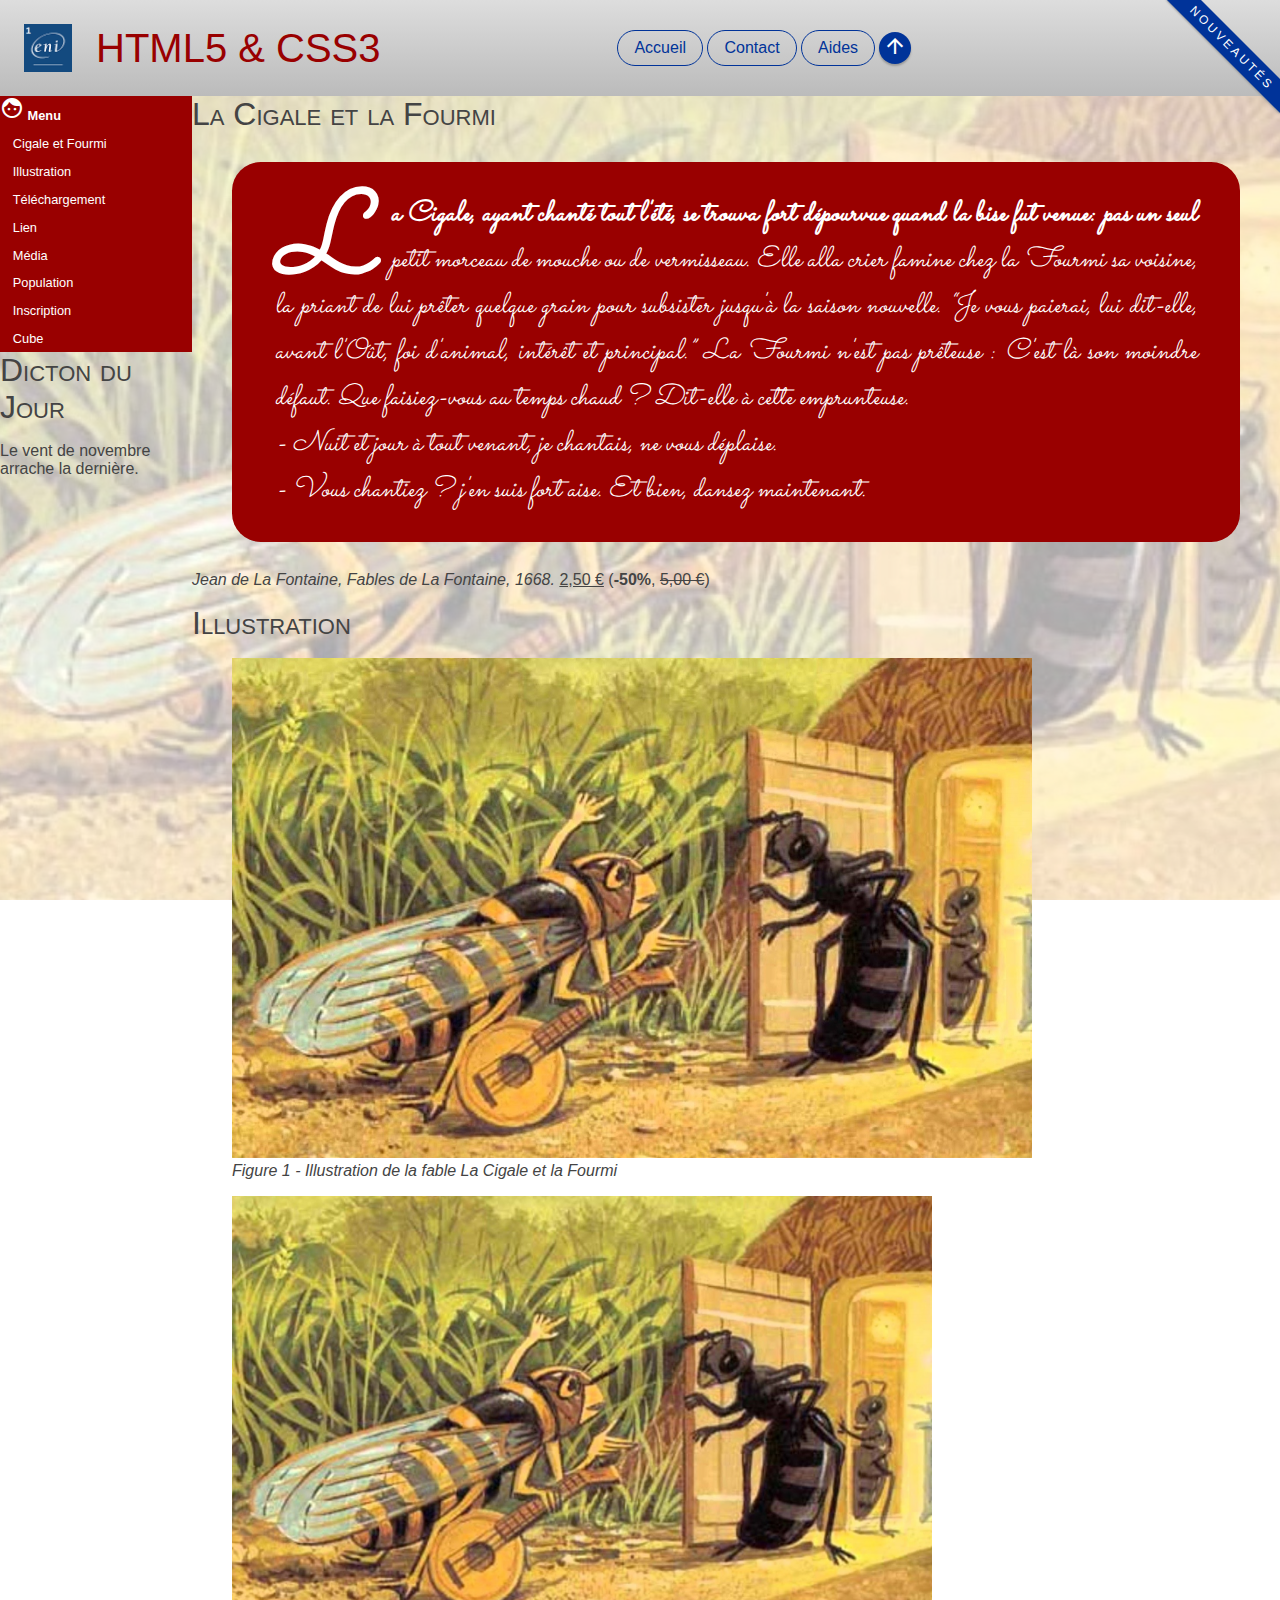
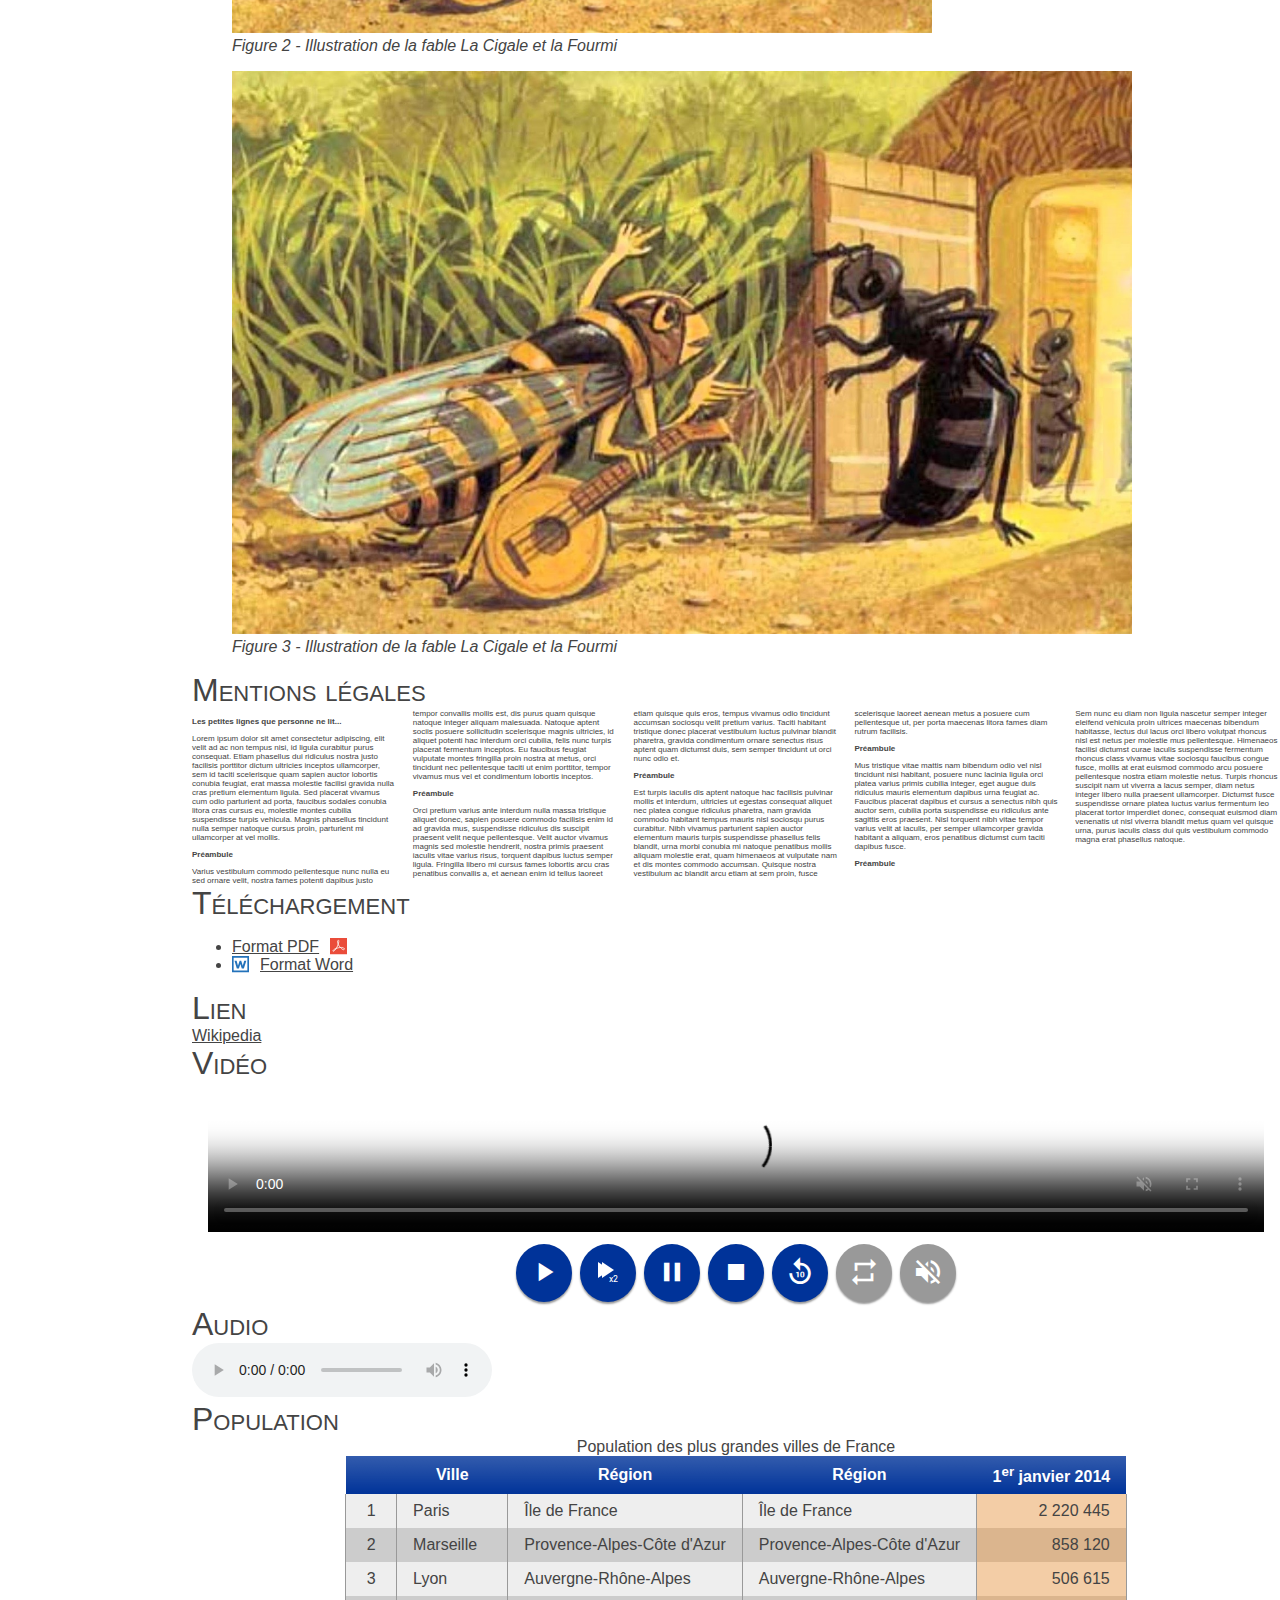
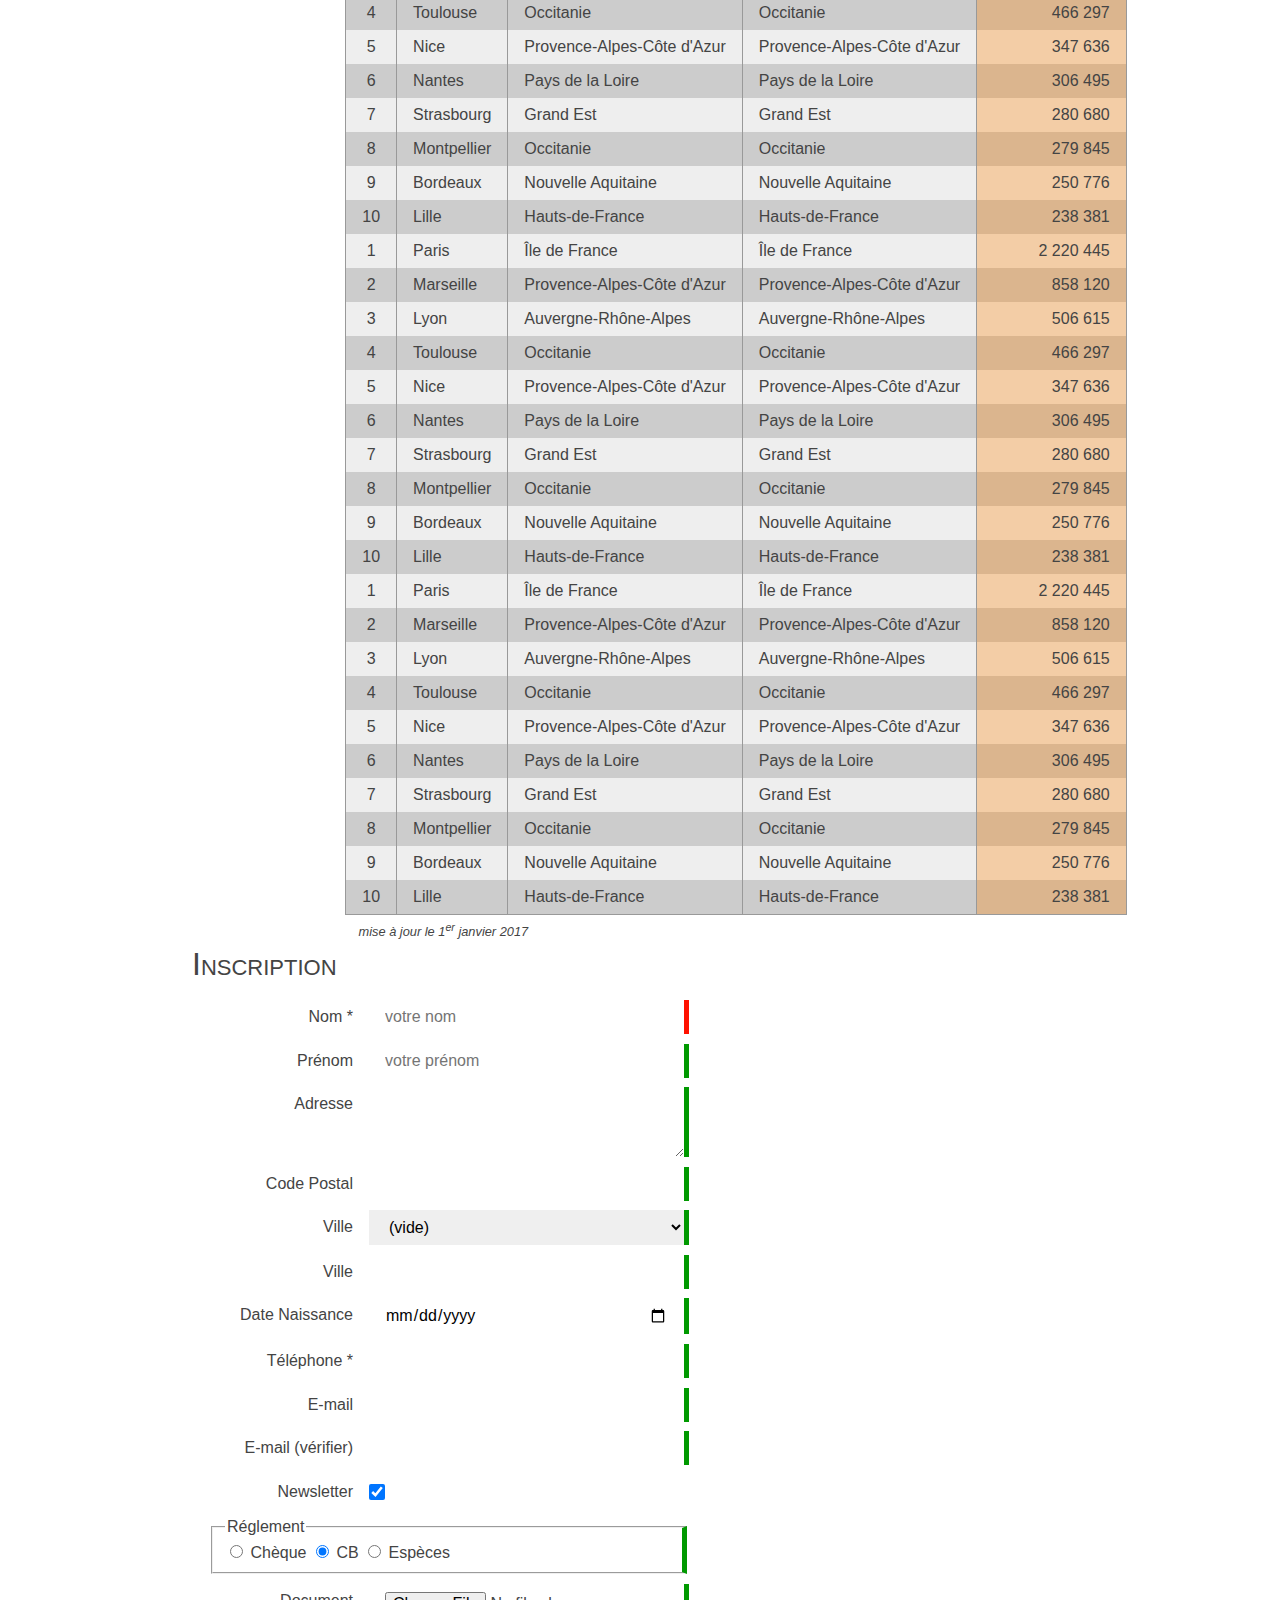
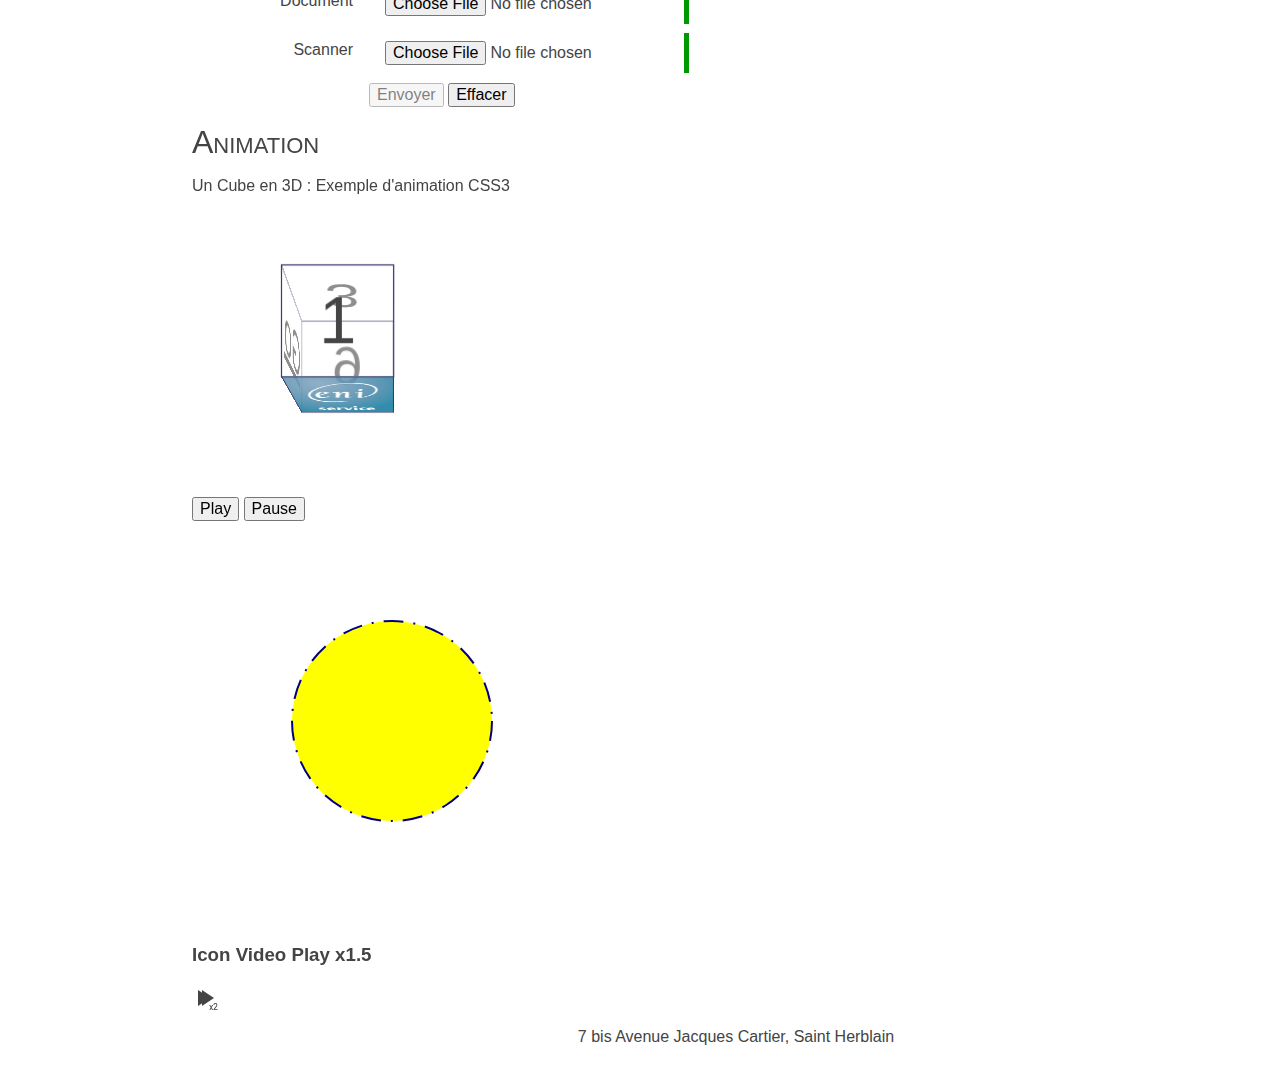
<file: index.html>
<!DOCTYPE html>
<html>
<head>
	<meta charset="UTF-8">
	<meta name="viewport" content="width=device-width, initial-scale=1.0">
	<title>Formation HTML5 &amp; CSS3</title>
	<link href="https://fonts.googleapis.com/icon?family=Material+Icons" rel="stylesheet" media="screen">
	<link href="https://fonts.googleapis.com/css?family=Roboto+Condensed&display=swap" rel="stylesheet">
	<link href="https://fonts.googleapis.com/css?family=Sacramento&display=swap" rel="stylesheet"> 
	<link rel="stylesheet" href="css/style.css" media="screen" />
	<link rel="stylesheet" href="css/print.css" media="print" />
	<script src="js/script.js" defer></script>
	<!-- <base href="https://eni.fr/formation" /> -->
</head>
<body>
<header id="entete" class="bandeau2">
	<img src="img/eni-1x.png" alt="Logo ENI"
		srcset="img/eni-1x.png 1x, img/eni-1.5x.png 1.5x, img/eni-2x.png 2x, img/eni-1.5x.png 1.5x" />
	<h1>HTML5 &amp; CSS3</h1>
	<h2>Nouveautés</h2>
	<nav>
		<a href="#">Accueil</a>
		<a href="#">Contact</a>
		<a href="#">Aides</a>
	</nav>
	<button><i class="material-icons">arrow_upward</i></button>
</header>
<!-- <div id="colGauche"> -->
	<nav class="menu">
		<h3><i class="material-icons">face</i> Menu</h3>
		<a href="#fable">Cigale et Fourmi</a>
		<a href="#illustration">Illustration</a>
		<a href="#telechargement">Téléchargement</a>
		<a href="#lien">Lien</a>
		<a href="#media">Média</a>
		<a href="#population">Population</a>		
		<a href="#inscription">Inscription</a>		
		<a href="#aAnimation">Cube</a>		
	</nav>
	<aside>
		<h2>Dicton du Jour</h2>
		<p>Le vent de novembre arrache la dernière.</p>
	</aside>
<!-- </div> -->

<main>
	<article id="fable">
		<h2>La Cigale et la Fourmi</h2>
		<blockquote class="fable -nimation">
			La Cigale, ayant chanté tout l'été, se trouva fort dépourvue quand la bise fut venue: pas un seul petit morceau
			de mouche ou de vermisseau. Elle alla crier famine chez la Fourmi sa voisine, la priant de lui prêter quelque grain pour subsister
			jusqu'à la saison nouvelle. <q>Je vous paierai, lui dit-elle, avant l'Oût, foi d'animal, intérêt et principal.</q>
			La Fourmi n'est pas prêteuse&nbsp;: C'est là son moindre défaut. Que faisiez-vous au temps chaud&nbsp;? Dit-elle à cette emprunteuse.
			<br/>-&nbsp;Nuit et jour à tout venant, je chantais, ne vous déplaise.
			<br/>-&nbsp;Vous chantiez&nbsp;? j'en suis fort aise. Et bien, dansez maintenant.
		</blockquote>
		<p>
			<cite>Jean de La Fontaine, Fables de La Fontaine, 1668.</cite> <ins>2,50 &euro;</ins> (<strong>-50%</strong>, <del>5,00 €</del>)
		</p>
	</article>
	<article id="illustration">
		<h2>Illustration</h2>
		<figure>
			<img src="img/cigale-fourmi.jpg" width="800" alt="Illustration de la fable La Cigale et la Fourmi" />
			<figcaption>Illustration de la fable La Cigale et la Fourmi</figcaption>
		</figure>
		<figure>
			<img src="img/cigale-fourmi.jpg" width="700" alt="Illustration de la fable La Cigale et la Fourmi" />
			<figcaption>Illustration de la fable La Cigale et la Fourmi</figcaption>
		</figure>
		<figure>
			<img src="img/cigale-fourmi.jpg" width="900" alt="Illustration de la fable La Cigale et la Fourmi" />
			<figcaption>Illustration de la fable La Cigale et la Fourmi</figcaption>
		</figure>
	</article>
	<article id="mentions">
		<h2>Mentions légales</h2>
		<h3>Les petites lignes que personne ne lit...</h3>
		<p>Lorem ipsum dolor sit amet consectetur adipiscing, elit velit ad ac non tempus nisi, id ligula curabitur purus consequat. Etiam phasellus dui ridiculus nostra justo facilisis porttitor dictum ultricies inceptos ullamcorper, sem id taciti scelerisque quam sapien auctor lobortis conubia feugiat, erat massa molestie facilisi gravida nulla cras pretium elementum ligula. Sed placerat vivamus cum odio parturient ad porta, faucibus sodales conubia litora cras cursus eu, molestie montes cubilia suspendisse turpis vehicula. Magnis phasellus tincidunt nulla semper natoque cursus proin, parturient mi ullamcorper at vel mollis.</p>
		<h3>Préambule</h3>
		<p>Varius vestibulum commodo pellentesque nunc nulla eu sed ornare velit, nostra fames potenti dapibus justo tempor convallis mollis est, dis purus quam quisque natoque integer aliquam malesuada. Natoque aptent sociis posuere sollicitudin scelerisque magnis ultricies, id aliquet potenti hac interdum orci cubilia, felis nunc turpis placerat fermentum inceptos. Eu faucibus feugiat vulputate montes fringilla proin nostra at metus, orci tincidunt nec pellentesque taciti ut enim porttitor, tempor vivamus mus vel et condimentum lobortis inceptos.</p>
		<h3>Préambule</h3>
		<p>Orci pretium varius ante interdum nulla massa tristique aliquet donec, sapien posuere commodo facilisis enim id ad gravida mus, suspendisse ridiculus dis suscipit praesent velit neque pellentesque. Velit auctor vivamus magnis sed molestie hendrerit, nostra primis praesent iaculis vitae varius risus, torquent dapibus luctus semper ligula. Fringilla libero mi cursus fames lobortis arcu cras penatibus convallis a, et aenean enim id tellus laoreet etiam quisque quis eros, tempus vivamus odio tincidunt accumsan sociosqu velit pretium varius. Taciti habitant tristique donec placerat vestibulum luctus pulvinar blandit pharetra, gravida condimentum ornare senectus risus aptent quam dictumst duis, sem semper tincidunt ut orci nunc odio et.</p>
		<h3>Préambule</h3>
		<p>Est turpis iaculis dis aptent natoque hac facilisis pulvinar mollis et interdum, ultricies ut egestas consequat aliquet nec platea congue ridiculus pharetra, nam gravida commodo habitant tempus mauris nisl sociosqu purus curabitur. Nibh vivamus parturient sapien auctor elementum mauris turpis suspendisse phasellus felis blandit, urna morbi conubia mi natoque penatibus mollis aliquam molestie erat, quam himenaeos at vulputate nam et dis montes commodo accumsan. Quisque nostra vestibulum ac blandit arcu etiam at sem proin, fusce scelerisque laoreet aenean metus a posuere cum pellentesque ut, per porta maecenas litora fames diam rutrum facilisis.</p>
		<h3>Préambule</h3>
		<p>Mus tristique vitae mattis nam bibendum odio vel nisl tincidunt nisi habitant, posuere nunc lacinia ligula orci platea varius primis cubilia integer, eget augue duis ridiculus mauris elementum dapibus urna feugiat ac. Faucibus placerat dapibus et cursus a senectus nibh quis auctor sem, cubilia porta suspendisse eu ridiculus ante sagittis eros praesent. Nisl torquent nibh vitae tempor varius velit at iaculis, per semper ullamcorper gravida habitant a aliquam, eros penatibus dictumst cum taciti dapibus fusce.</p>
		<h3>Préambule</h3>
		<p>Sem nunc eu diam non ligula nascetur semper integer eleifend vehicula proin ultrices maecenas bibendum habitasse, lectus dui lacus orci libero volutpat rhoncus nisl est netus per molestie mus pellentesque. Himenaeos facilisi dictumst curae iaculis suspendisse fermentum rhoncus class vivamus vitae sociosqu faucibus congue fusce, mollis at erat euismod commodo arcu posuere pellentesque nostra etiam molestie netus. Turpis rhoncus suscipit nam ut viverra a lacus semper, diam netus integer libero nulla praesent ullamcorper. Dictumst fusce suspendisse ornare platea luctus varius fermentum leo placerat tortor imperdiet donec, consequat euismod diam venenatis ut nisl viverra blandit metus quam vel quisque urna, purus iaculis class dui quis vestibulum commodo magna erat phasellus natoque.</p>
	</article>
	<article id="telechargement">
		<h2>Téléchargement</h2>
		<ul>
			<li><a href="doc/fable.pdf" download>Format PDF</a></li>
			<li><a href="doc/fable.docx" download>Format Word</a></li>
		</ul>
	</article>
	<article id="lien">
		<h2>Lien</h2>
		<a href="http://fr.wikipedia.org/wiki/La_Cigale_et_la_Fourmi" target="_blank" >Wikipedia</a>
	</article>
	<article id="media">
		<h2>Vidéo</h2>
		<div class="video-player">
			<video src="https://eniapps.blob.core.windows.net/media/golf.mp4"
				poster="https://eniapps.blob.core.windows.net/media/golf.png" 
				width="720" controls >
				<track  
				src="https://eniapps.blob.core.windows.net/media/golf.vtt" 
				label="Français"
				lang="fr"
				srclang="fr"/>
				<track 
				src="https://eniapps.blob.core.windows.net/media/golf.vtt" 
				label="English"
				lang="en"
				srclang="en"/>
			</video>
			<button id="btn-play"><i class="material-icons">play_arrow</i></button>
			<button id="btn-play-speed">
				<i class="svg-icons">
					<svg width="32" height="32" viewbox="0 0 320 320" fill="currentColor" xmlns="http://www.w3.org/2000/svg">
						<g transform="translate(60,60),scale(0.8)">
							<polygon points="0 0 150 100 0 200" /> 
							<polygon points="0 0 150 100 0 200" transform="translate(50,0)"/>
						</g>
						<text x="260" y="260" font-size="100" text-anchor="end">x2</text>
					</svg>
				</i>
			</button>
			<button id="btn-pause"><i class="material-icons">pause</i></button>
			<button id="btn-stop"><i class="material-icons">stop</i></button>
			<button id="btn-replay"><i class="material-icons">replay_10</i></button>
			<button id="btn-repeat"><i class="material-icons">repeat</i></button>
			<button id="btn-mute"><i class="material-icons">volume_off</i></button><!-- volume_up -->
		</div>
		


		<h2>Audio</h2>
		<audio controls loop src="https://eniapps.blob.core.windows.net/media/tricky.mp3" >
		</audio>
	</article>
	<article id="population">
		<h2>Population</h2>

		<table hidden class="mon-tableau">
			<thead>
				<tr><th>Col 1</th><th>Col 2</th><th>Col 3</th><th>Col 4</th></tr>
			</thead>		
			<tr><td >A</td><td>BB</td><td>CCC</td><td >DDDD</td></tr>
			<tr><td >DDDD</td><td>EEEEE</td><td>FFFFFF</td><td>GGGGGGG</td></tr>		
			<tr><td>GGGGGGG</td><td>HHHHHHHHH</td><td>IIIIIIIII</td><td>JJJJJJJJJJ</td></tr>		
		</table>
		
		<div class="scroll-hor">
			<table id="table-population" class="mon-tableau">
				<caption>Population des plus grandes villes de France</caption>
				<thead>
					<tr>
						<th></th>
						<th>Ville</th>
						<th>Région</th>
						<th>Région</th>
						<th>1<sup>er</sup> janvier 2014</th>
					</tr>
				</thead>
				<tbody>
					<tr>
						<td>1</td>
						<td>Paris</td>
						<td>&Icirc;le de France</td>
						<td>&Icirc;le de France</td>
						<td>2&nbsp;220&nbsp;445</td>
					</tr>
					<tr><td>2</td><td>Marseille</td><td>Provence-Alpes-Côte d'Azur</td><td>Provence-Alpes-Côte d'Azur</td><td>858&nbsp;120</td></tr>
					<tr><td>3</td><td>Lyon</td><td>Auvergne-Rhône-Alpes</td><td>Auvergne-Rhône-Alpes</td><td>506&nbsp;615</td></tr>
					<tr><td>4</td><td>Toulouse</td><td>Occitanie</td><td>Occitanie</td><td>466&nbsp;297</td></tr>
					<tr><td>5</td><td>Nice</td><td>Provence-Alpes-Côte d'Azur</td><td>Provence-Alpes-Côte d'Azur</td><td>347&nbsp;636</td></tr>
					<tr><td>6</td><td>Nantes</td><td>Pays de la Loire</td><td>Pays de la Loire</td><td>306&nbsp;495</td></tr>
					<tr><td>7</td><td>Strasbourg</td><td>Grand Est</td><td>Grand Est</td><td>280&nbsp;680</td></tr>
					<tr><td>8</td><td>Montpellier</td><td>Occitanie</td><td>Occitanie</td><td>279&nbsp;845</td></tr>
					<tr><td>9</td><td>Bordeaux</td><td>Nouvelle Aquitaine</td><td>Nouvelle Aquitaine</td><td>250&nbsp;776</td></tr>
					<tr><td>10</td><td>Lille</td><td>Hauts-de-France</td><td>Hauts-de-France</td><td>238&nbsp;381</td></tr>
					<tr><td>1</td><td>Paris</td><td>&Icirc;le de France</td><td>&Icirc;le de France</td><td>2&nbsp;220&nbsp;445</td></tr>
					<tr><td>2</td><td>Marseille</td><td>Provence-Alpes-Côte d'Azur</td><td>Provence-Alpes-Côte d'Azur</td><td>858&nbsp;120</td></tr>
					<tr><td>3</td><td>Lyon</td><td>Auvergne-Rhône-Alpes</td><td>Auvergne-Rhône-Alpes</td><td>506&nbsp;615</td></tr>
					<tr><td>4</td><td>Toulouse</td><td>Occitanie</td><td>Occitanie</td><td>466&nbsp;297</td></tr>
					<tr><td>5</td><td>Nice</td><td>Provence-Alpes-Côte d'Azur</td><td>Provence-Alpes-Côte d'Azur</td><td>347&nbsp;636</td></tr>
					<tr><td>6</td><td>Nantes</td><td>Pays de la Loire</td><td>Pays de la Loire</td><td>306&nbsp;495</td></tr>
					<tr><td>7</td><td>Strasbourg</td><td>Grand Est</td><td>Grand Est</td><td>280&nbsp;680</td></tr>
					<tr><td>8</td><td>Montpellier</td><td>Occitanie</td><td>Occitanie</td><td>279&nbsp;845</td></tr>
					<tr><td>9</td><td>Bordeaux</td><td>Nouvelle Aquitaine</td><td>Nouvelle Aquitaine</td><td>250&nbsp;776</td></tr>
					<tr><td>10</td><td>Lille</td><td>Hauts-de-France</td><td>Hauts-de-France</td><td>238&nbsp;381</td></tr>
					<tr><td>1</td><td>Paris</td><td>&Icirc;le de France</td><td>&Icirc;le de France</td><td>2&nbsp;220&nbsp;445</td></tr>
					<tr><td>2</td><td>Marseille</td><td>Provence-Alpes-Côte d'Azur</td><td>Provence-Alpes-Côte d'Azur</td><td>858&nbsp;120</td></tr>
					<tr><td>3</td><td>Lyon</td><td>Auvergne-Rhône-Alpes</td><td>Auvergne-Rhône-Alpes</td><td>506&nbsp;615</td></tr>
					<tr><td>4</td><td>Toulouse</td><td>Occitanie</td><td>Occitanie</td><td>466&nbsp;297</td></tr>
					<tr><td>5</td><td>Nice</td><td>Provence-Alpes-Côte d'Azur</td><td>Provence-Alpes-Côte d'Azur</td><td>347&nbsp;636</td></tr>
					<tr><td>6</td><td>Nantes</td><td>Pays de la Loire</td><td>Pays de la Loire</td><td>306&nbsp;495</td></tr>
					<tr><td>7</td><td>Strasbourg</td><td>Grand Est</td><td>Grand Est</td><td>280&nbsp;680</td></tr>
					<tr><td>8</td><td>Montpellier</td><td>Occitanie</td><td>Occitanie</td><td>279&nbsp;845</td></tr>
					<tr><td>9</td><td>Bordeaux</td><td>Nouvelle Aquitaine</td><td>Nouvelle Aquitaine</td><td>250&nbsp;776</td></tr>
					<tr><td>10</td><td>Lille</td><td>Hauts-de-France</td><td>Hauts-de-France</td><td>238&nbsp;381</td></tr>
				</tbody>
				<tfoot>
					<tr><td colspan="4">mise à jour le 1<sup>er</sup> janvier 2017</td></tr>
				</tfoot>
			</table>
		</div>
	</article>
	<article id="inscription">
		<h2>Inscription</h2>

		<div class="scroll-hor">
			<form method="post" action="inscription.php"
				id="form-inscription" 
				class="mon-formulaire grid animation" enctype="multipart/form-data"
				>
			
				<label for="nom">Nom * <span id="err-nom" hidden>min. 3 car.</span> </label>
				<input type="text" id="nom" name="nom" 
					placeholder="votre nom" required
					/>
				<label for="prenom">Prénom</label>
				<input type="text" id="prenom" name="prenom" placeholder="votre prénom" />

				<label for="adresse">Adresse</label>
				<textarea id="adresse" name="adresse" rows="3"></textarea>

				<label for="cp">Code Postal</label>
				<input type="number" id="cp" name="cp" min="1000" max="99999" step="100" />
				<label for="ville-select">Ville</label>
				<select id="ville-select" name="ville-select">
					<option value="">(vide)</option>
					<option value="nan">Nantes</option>
					<option value="ren">Rennes</option>
					<option value="nio">Niort</option>
					<option value="nic">Nice</option>
					<option value="par">Paris</option>
				</select>
				<label for="ville">Ville</label>
				<input type="text" id="ville" name="ville" list="listeVilles" />
				<datalist id="listeVilles">
					<option value="Nantes"></option>
					<option value="Rennes"></option>
					<option value="Niort"></option>
					<option value="Nice"></option>
					<option value="Paris"></option>
				</datalist>
				<label for="naiss">Date Naissance</label>
				<input type="date" id="naiss" name="naiss" />
				<label for="tel">Téléphone *</label>
				<input type="tel" id="tel" name="tel" 
					pattern="(\+33|0)[1-9](\.[0-9][0-9]){4}"
					title="0000000000 ( 10 chiffres )" />
				<label for="email">E-mail</label>
				<input type="email" id="email" name="email" />
				<label for="verifEmail">E-mail (vérifier)</label>
				<input type="email" id="verifEmail" />
				<label for="news">Newsletter</label>
				<input type="checkbox" id="news" name="news" value="news" checked />
				<fieldset>
					<legend>Réglement</legend>
					<input type="radio" id="regl-cheque" name="regl" value="cheque" />
					<label for="regl-cheque">Chèque</label>
					<input type="radio" id="regl-cb" name="regl" value="cb" checked />
					<label for="regl-cb">CB</label>
					<input type="radio" id="regl-especes" name="regl" value="especes" />
					<label for="regl-especes">Espèces</label>
				</fieldset>
				<label for="docs">Document</label>
				<input type="file" id="docs" name="docs" />
				<label for="scan">Scanner</label>
				<input type="file" id="scan" name="scan" accept="image/*" capture="" />
				<footer>
					<button type="submit" >Envoyer</button>
					<button type="reset" >Effacer</button>
				</footer>
			</form>
		</div>
	</article>
	<article id="aAnimation">
		<h2>Animation</h2>
		<p>Un Cube en 3D : Exemple d'animation CSS3</p>

		<div id="cube3D">
			<div id="face1">1</div>
			<div id="face2"><a href="http://www.google.fr" target="_blank">Go</a></div>
			<div id="face3">3</div>
			<div id="face4"><img src="img/eni-bv-128.png" /></div>
			<div id="face5">5</div>
			<div id="face6">6</div>
		</div>

		<button id="animPlay">Play</button>
		<button id="animPause">Pause</button>

		<svg viewBox="0 0 200 200" xmlns="http://www.w3.org/2000/svg">
			<circle cx="100" cy="100" r="50" onclick="console.dir(this)" />
		</svg>
		<h3>Icon Video Play x1.5</h3>
		<i class="svg-icons">
			<svg width="32" height="32" viewbox="0 0 320 320" fill="currentColor" xmlns="http://www.w3.org/2000/svg">
				<g transform="translate(60,60),scale(0.8)">
					<polygon points="0 0 150 100 0 200" /> 
					<polygon points="0 0 150 100 0 200" transform="translate(50,0)"/>
				</g>
				<text x="260" y="260" font-size="100" text-anchor="end">x2</text>
			</svg>
		</i>

		<!-- <img src="img/ic_play_arrow_x1.5.svg" />
		<object data="img/ic_play_arrow_x1.5.svg" type="image/svg+xml"></object> -->
	</article>
</main>
<footer id="pied">
	<address>7 bis Avenue Jacques Cartier, Saint Herblain</address>
</footer>
	
</body>
</html>
</file>
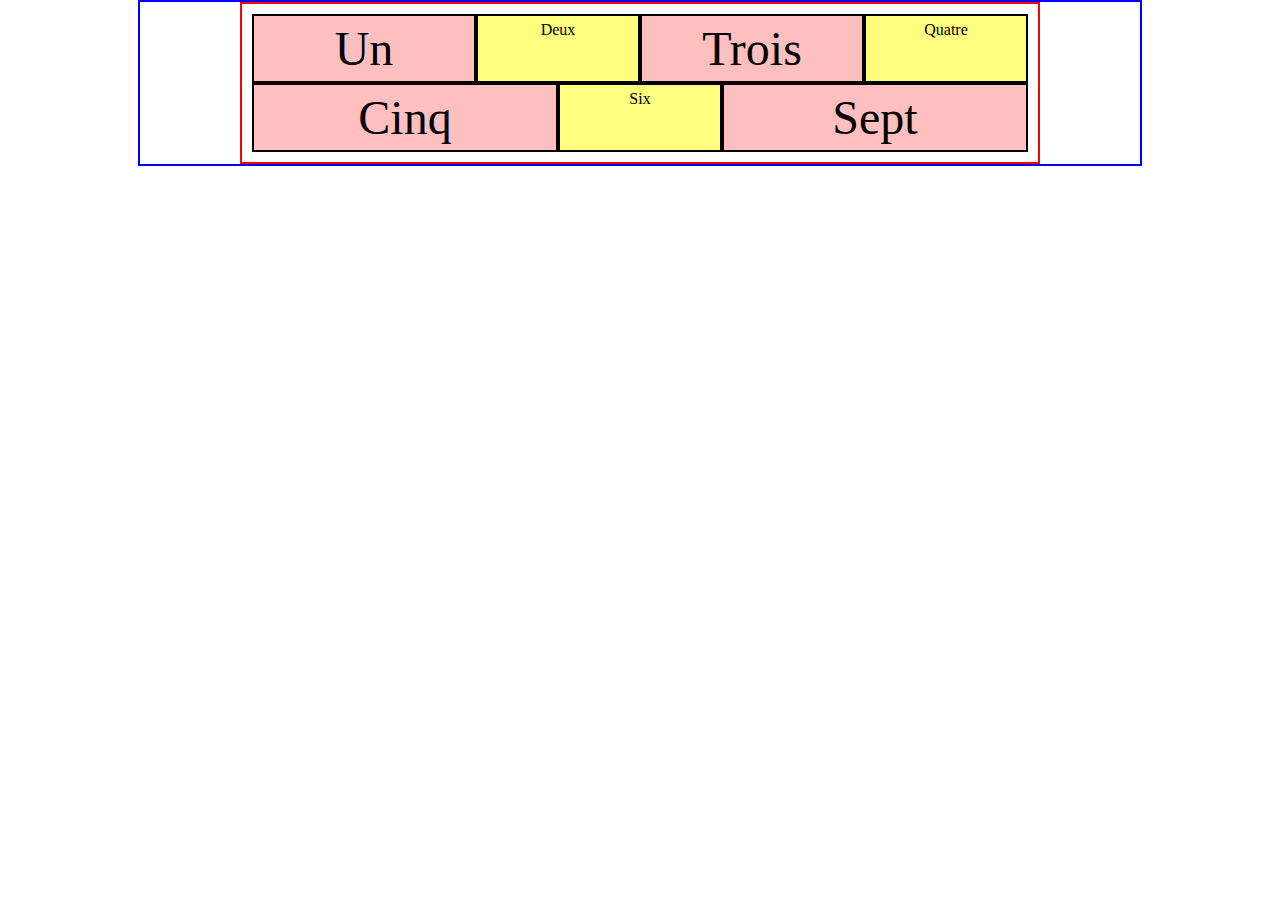
<file: flexbox.html>
<!DOCTYPE html>
<html xmlns="http://www.w3.org/1999/xhtml">
<head>
  <title>Positioning Demo</title>
  <style type="text/css">
    body {
      text-align: center;
      border: 2px solid blue;
      margin: auto;
      max-width: 1000px;
      

    }

    article {
      padding: 10px;
      border: 2px solid red;
      width: 100%;
      box-sizing: border-box;
      max-width: 800px;
      margin: auto;
            ax-height: 50vw;
            
      display: flex;
      
      flex-flow: row wrap ;

      justify-content: space-between;
      align-items: stretch;

      /* display: flex;

      flex-flow: row nowrap;

      justify-content: space-between;
      align-items: stretch; */
     
    }

    div {
      margin: 0px;
      padding: 5px;
      border: 2px solid black;
      background-color: rgba(255, 255, 0, 0.5);

       idth: 150px;
       eight: 150px;

       display: inline-block;


      flex: 0 1 150px; /* grow, shrink, basis  */
      
    }
    div:nth-child(odd){
      font-size: 3em;
		  background-color: rgba(255, 0, 0, 0.25);
      
      flex: 1 0 150px;
    }
    

    #deux {
    	
    }
    
    
    
    
    
  </style>
</head>
<body>
  <article>
    <div id="un">Un</div>
    <div id="deux">Deux</div>
    <div id="trois">Trois</div>
    <div id="quatre">Quatre</div>
    <div id="cinq">Cinq</div>
    <div id="six">Six</div>
    <div id="sept">Sept</div>
  </article>
</body>
</html>
</file>
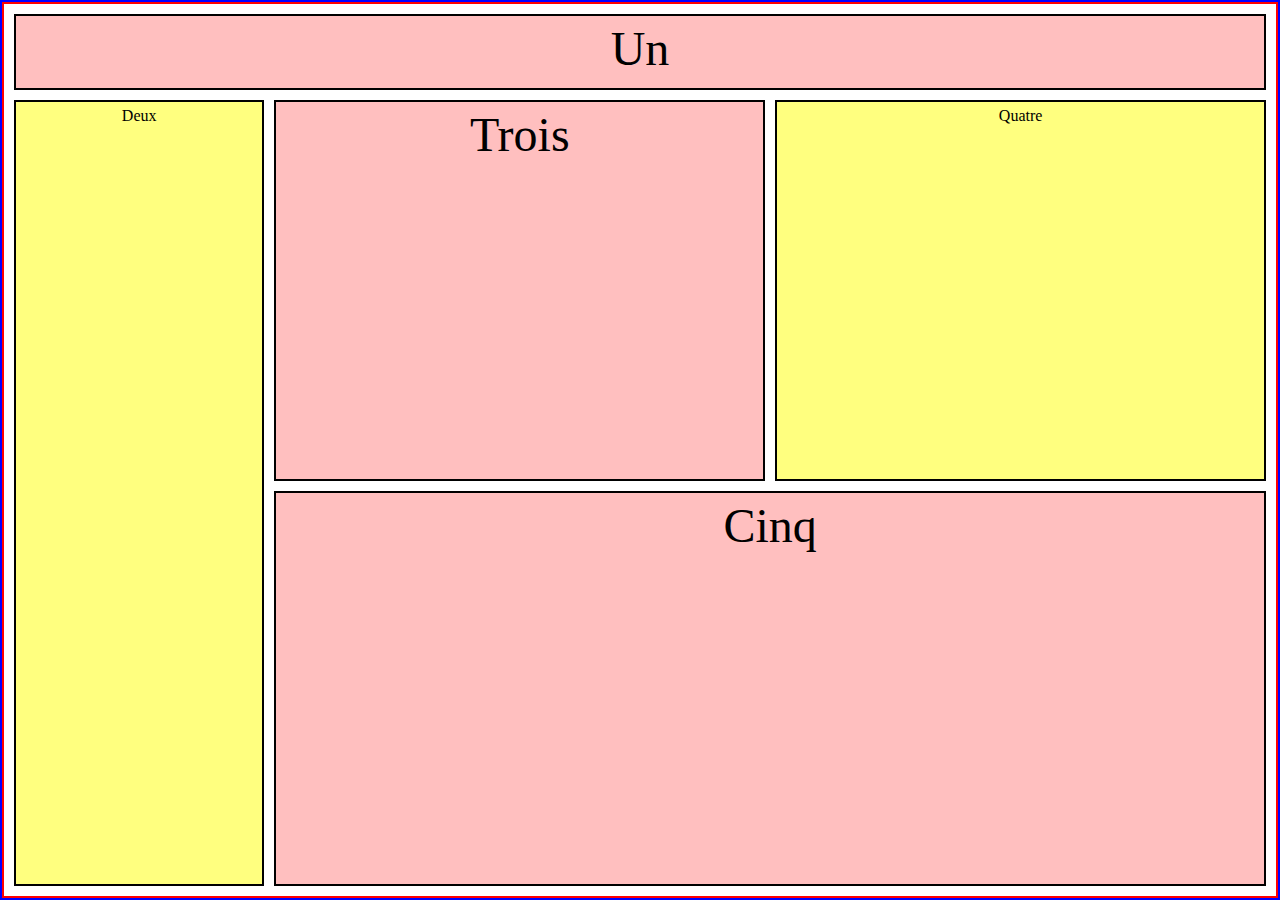
<file: grid.html>
<!DOCTYPE html>
<html xmlns="http://www.w3.org/1999/xhtml">
<head>
  <title>Positioning Demo</title>
  <style type="text/css">
    body {
      text-align: center;
      border: 2px solid blue;
      
      margin: 0;
      /* max-width: 1000px; */

      box-sizing: border-box;
      width: 100%; /* vw */
      height: 100vh;
    }
    article {
      padding: 10px;
      border: 2px solid red;
      
      box-sizing: border-box;
      height: 100%;
      width: 100%;
      
      /* max-width: 800px; */
      margin: auto;

      display: grid;

      grid-template-columns: minmax(10em, 20%) 1fr 1fr;
      grid-template-rows: 1fr 5fr 4fr 5em;
      /* grid-auto-rows: auto; */

      grid-row-gap: 10px;
      grid-column-gap: 10px;
      
      /* grid-template-columns: 200px 20% 1fr 2fr ;
      grid-template-rows: 20vh 50vh auto; */

    }
    div {
      margin: 0px;
      padding: 5px;
      border: 2px solid black;
      background-color: rgba(255, 255, 0, 0.5);
      
    
      
    }
    div:nth-child(odd){
    	font-size: 3em;
		  background-color: rgba(255, 0, 0, 0.25);

    }
    #un {
      grid-column: 1 / -1;
    }
    #deux {
      /* grid-column: 3 / 4; */
      grid-row: 2 / -1;
    }
    #quatre {
      /* grid-column: 1 / 3;
      grid-row: 2; */
    }
    #cinq {
      grid-column: 2 / -1;
      grid-row: 3 / -1;
    }
    
    #cinq ~ * {
      display: none;
    }
    
    
    
  </style>
</head>
<body>
  <article>
    <div id="un">Un</div>
    <div id="deux">Deux</div>
    <div id="trois">Trois</div>
    <div id="quatre">Quatre</div>
    <div id="cinq">Cinq</div>
    <div id="six">Six</div>
    <div id="sept">Sept</div>
  </article>
</body>
</html>
</file>
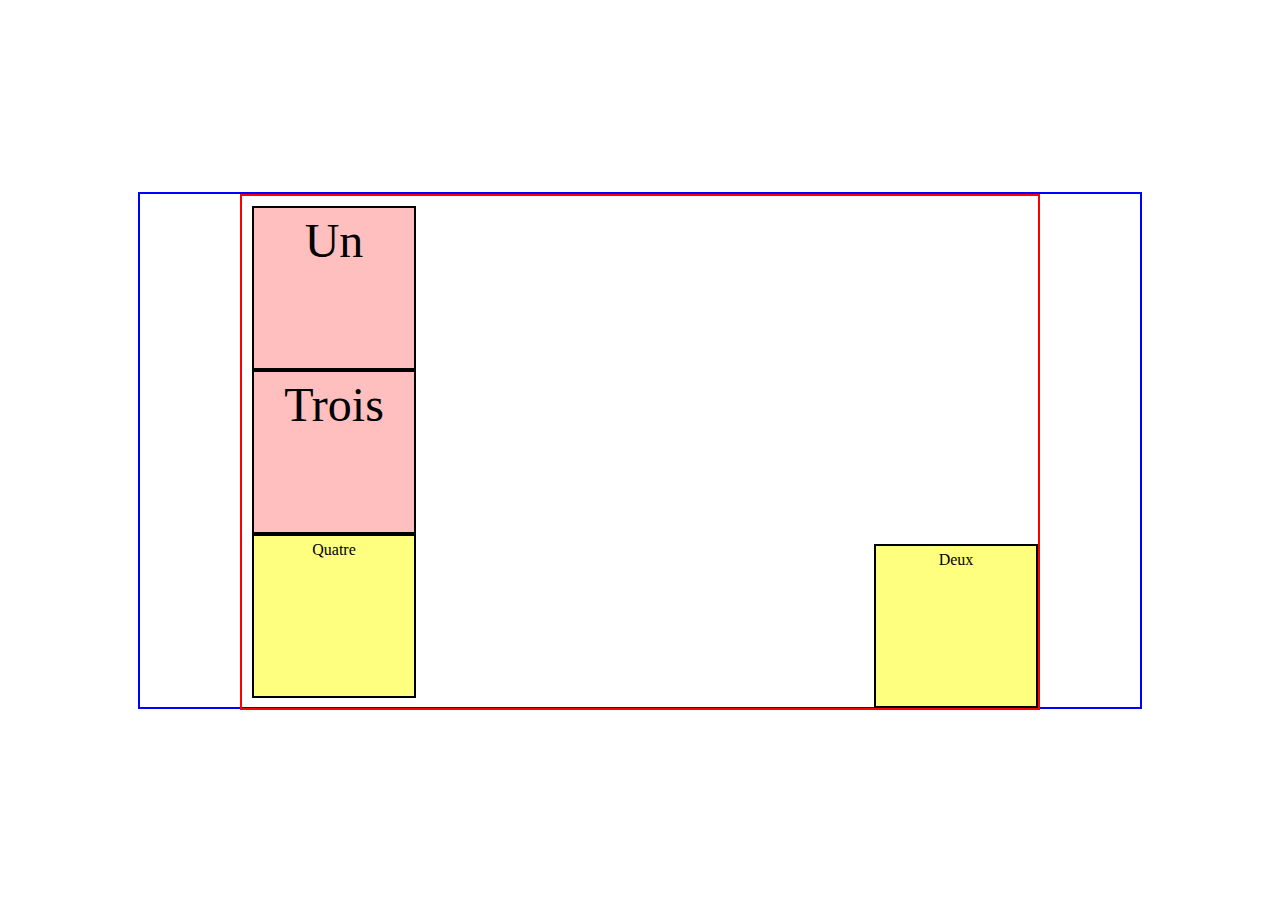
<file: position.html>
<!DOCTYPE html>
<html xmlns="http://www.w3.org/1999/xhtml">
<head>
  <title>Positioning Demo</title>
  <style type="text/css">
    body {
      text-align: center;
      margin-left: auto;
      margin-right: auto;
      margin-top: calc((100vh - 517px) / 2);
      max-width: 1000px;

      height: 513px;

      border: 2px solid blue;

      
    }
    
    article {
      padding: 10px;
      width: 100%;
      box-sizing: border-box;
      max-width: 800px;
      margin: 0 auto 0 auto ;
      
      border: 2px solid red;
      
      position: relative;
      
    }

    div {
      margin: 0px;
      padding: 5px;
      border: 2px solid black;
      width: 150px;
      height: 150px;
      background-color: rgba(255, 255, 0, 0.5);
      
      display: block;
     


    }
    div:nth-child(odd){
    	font-size: 3em;
		background-color: rgba(255, 0, 0, 0.25);
    }

    #deux {
      
      position: absolute;
      bottom: 0px;
      right: 0px;
     

    }
    
    
    
    
    
  </style>
</head>
<body>
  <article>
    <!-- attention display : inline, ne pas ajouter d'espaces entre les div -->
    <div id="un">Un</div><div id="deux">Deux</div><div id="trois">Trois</div>
    <div id="quatre">Quatre</div>
  </article>
</body>
</html>
</file>
<file: css/style.css>
/* ---- Règles de base ---- */ 
html {
	color: #444444;
	font-family: "Segoe UI", Arial, Verdana, sans-serif;
	font-size: 1em;
	background-image: url("../img/cigale-fourmi.jpg");
	background-attachment: fixed;
	background-repeat: no-repeat;
	background-position: center top;
	background-size: cover;

	--couleur-theme: #039;
	--padding-std: .5em 1em;
	--ombre-std: 0 2px 2px #999;
	--ombre-hover: 0 4px 4px #bbb;

	counter-reset: figure;
}
main { display: block; } /* bug IE 11 */
h1 {
	color: #990000;
	font-size: 2.5em;
	font-family: "Segoe UI Light", "Segoe UI", sans-serif;
	font-weight: 100;
	text-transform: uppercase;
	margin: 0 0 .5em;
}
h2 {
	font-family: "Segoe UI Light", "Segoe UI", sans-serif;
	font-size: 2em;
	font-weight: 100;
	font-variant: small-caps;
	margin: 0;
}
a {
	color:  inherit;
}
nav a {
    text-decoration: none;
}

a[href$=".pdf"]{
	background-image: url("../img/pdf.svg");
	background-repeat: no-repeat;
	background-size: contain;
	background-position: center right;
	padding-right: 1.75em;
}
a[href$=".docx"]{
	background-image: url("../img/word.svg");
	background-size: contain;
	background-repeat: no-repeat;
	padding-left: 1.75em;
}

table, th, td {
/*	border: 1px solid #444444; */
}

img, video, audio, figure, canvas, svg, .scroll-hor {
	max-width: 100%;
}
.scroll-hor {
	overflow: hidden;
}

input, button, select, textarea {
	font-size: 1em;
	font-family: inherit;
	box-sizing: border-box;
}
textarea {
	resize: vertical;
}
* {
	transition: all .2s;
}
/* --- Accessibilité --- */
.sr-only {
	display: none;
}
i[aria-hidden] { /* symboles icones */
	font-style: normal;
}



/* ---- positionnement ----- */
/*
#entete, #entete nav, #colGauche, #contenu, #pied, body {
	outline: 1px dashed navy;
}
*/
body {
	margin: 0;
	/* padding-bottom: 60px; */
	/* max-width:1000px; */
	background-color: #fff;
	background-color: #fffa;

	display: grid;
	grid-template-columns: 12em auto;
	grid-template-rows: auto auto 1fr 3em;

	overflow-x: hidden;
}

#entete {
	grid-column: 1 / -1;
	grid-row: 1;

	position: relative;

	display: flex;
	flex-flow: row nowrap;
	align-items: center;

}
/* #entete.reduit { */
	/* height: 32px; */
/* } */
body > nav.menu {
	grid-column: 1;
	grid-row: 2;
}
body > aside {
	grid-column: 1;
	grid-row: 3 / -1;
}
main {
	grid-column: 2;
	grid-row: 2 / 4;
}
#pied {
	grid-column: 2 / -1;
	grid-row-end: -1;
}

/* vue adaptative - présentation sur une colonne */

@media screen and (max-width: 810px){

	body {	
		grid-template-columns: auto;
		grid-template-rows: unset;
		grid-auto-rows: auto;
	}
	body > aside {
		grid-column: 1;
		grid-row: 4 / 5;
	}
	main {
		grid-column: 1;
		grid-row: 3;
	}
	#pied {
		grid-column: 1;
		grid-row: 5 / 6;
	}

}

/* ----- entete  ----- */
header {
	background-color: #cccccc;
	background-image: linear-gradient(to bottom, #dddddd, #bbbbbb);
	background-repeat: no-repeat;
	background-position: 0 0;
	background-size: cover;

	transition: height .7s;
}

header.bandeau2 h2 {
	transform: rotate(45deg);

	margin: 0;
	padding: 0;

	margin-left: auto;
	margin-right: -32px;
	
	font-size: 12px;
	line-height: 24px;
	width: 160px;

	text-transform: uppercase;
	order: 10;

	background-color: var(--couleur-theme);
	color: white;

	text-align: center;
	letter-spacing: 3px;

	box-shadow: 0 1px 2px #999;
}
header button {
	margin: 4px;
	border: none;
	background: none;
	padding: 0;
	width: 32px;
	height: 32px;
	border-radius: 50%;
	background-color: var(--couleur-theme);
	color: #fff;
	box-shadow: var(--ombre-std);
	cursor: pointer;
}
header img {
	height: 48px;
	margin: 24px
}
header h1 {
	margin: 0;
}

/* h2{
	width: fit-content;
	margin: auto;
} */

header h1.js {
	color: #0033cc;
	text-shadow: 0 0 8px #fff;
}
header.bandeau h1 {
	margin: 40px 0 0 60px;	
}
header h2 {
	font-size: 1.5em;
	margin-left: 40px;
}
header.bandeau h2 {
	background-color: rgba(0,0,0,.7);
	color: #ffffff;
	font-size: 1em;
	line-height: 40px;
	width: 162px;
	text-align: center;
	transform-origin: bottom left;
	transform: translate(-40px, -20px) rotate(-45deg);
}

header nav {
	margin-left: auto;
	--border-radius: 8px 8px 0 0;
	--border: 1px solid navy;
	--overflow: hidden;
}

header nav a {
	color: var(--couleur-theme);
	border: 1px solid var(--couleur-theme);
	display: inline-block;
	padding: var(--padding-std);
	border-radius: 100px;
}

header nav a:hover, header nav a:focus {
	background-color: var(--couleur-theme);
	color: white;
	outline: none;
}


header button {
	transform: rotate(0deg);
	transition: transform .3s .7s;
}
header.reduit button {
	transform: rotate(-180deg);
}
header > :not(button) {
	opacity: 1;
	transition: opacity .3s .4s;
}
header.reduit > :not(button) {
	opacity: 0;
	transition: opacity .3s;
}





/* ----- fable (class="fable") ----- */

.fable {
	background-color: #990000;
	color: white;
	font-family: "Sacramento", cursive;
	font-size: 1.8em;
	line-height: 1.6em;
	font-style: italic;
	text-align: justify;
	padding: 1em 1.5em;
	border-radius: 1em;
}
.fable:not(.animation)::first-letter {
    font-size: 4em;
    line-height: 1em;
	margin-right: .1em;
	margin-bottom: -1.5rem;
    float: left;
}
.fable:not(.animation)::first-line {
    font-weight: bold;
}
.fable::-moz-selection, .fable ::-moz-selection {
	color: black;
	background-color: #FFFF66;
 }
 .fable::selection, .fable ::selection {
	color: black;
	background-color: #FFFF66;
 }
 .fable.animation {
	height: 1em;
	width: 4.6em;
	line-height: 1.8;
	text-align: left;
	overflow: hidden;
	white-space: nowrap;
	text-overflow: ellipsis;
	transition: height .4s, width .6s .3s; /* fermeture */
}
.fable.animation:hover {
	height: 12.5em;
	width: 37em;
	white-space: normal;
	transition: height .4s .5s, width .6s; /* ouverture */
	text-align: justify;
	overflow: hidden;
}

/* ----- mentions légales (class="#mentions") ----- */

#mentions {
	column-width: 12em;
}

#mentions h2 {
	column-span: all;
}
#mentions h3 {
	break-before: avoid;
}

#mentions > :not(:first-child) {
	font-size: .5em;
}


/* ----- figure ----- */
img {
	
}

figcaption {
	font-style: italic;
}
figcaption::before {
	counter-increment: figure;
	content: "Figure " counter(figure) " - ";
}



/* ----- menu (class="menu") ----- */

.menu {
	background-color: #990000;
	color: #ffffff;
    font-size: 0.8em;
}

.menu a { 
	display: block;
	padding: .5em 1em;
	background-color: #990000;
	transition: background-color .3s;
	outline: none;	
}
.menu a:hover, .menu a:focus {
	color: #990000;
	background-color: #eeeeee;
}

.menu h3 {
	line-height: 28px;
	font-size: 1em;
	padding: 0;
	margin: 0;
}
.menu .icone-menu {
	display: inline-block;
	width: 28px;
	height: 28px;
	margin-right: 12px;
	background-image: url(../img/css-sprite.png);
	background-position: right -36px bottom -4px ;
	--outline: 1px solid white;
	vertical-align: -.5em;
}


/* ----- Video ----- */

.video-player {
	display: flex;
	flex-flow: row wrap;
	justify-content: center;

	/* --couleur-theme: red; */
}
.video-player video {
	flex: 1 1 100%;
	/* flex-grow: 1;
	flex-shrink: 0;
	flex-basis: 100%; */
	margin: 0 16px 8px
}
.video-player button {
	flex-grow: 0;
	border: none;
	background: none;
	
	line-height: .8;
	padding: 12px;
	margin: 4px;
	border-radius: 50%;

	color: #fff;
	background-color: var(--couleur-theme);
	box-shadow: var(--ombre-std);
	
	transition: transform .2s;
}

.video-player button:hover,
.video-player button:focus {
	box-shadow: var(--ombre-hover);
	transform: scale(1.05);
}
.video-player button:active {
	box-shadow: none;
	transform: scale(0.95);
}
.video-player button.inactive {
	background-color: #999;
}
.video-player button .material-icons {
	font-size: 32px;
}

/* video + .controls {

}
video + .controls button {
	font-family: "Segoe MDL2 Assets", "Segoe UI Symbol", "Segoe UI", sans-serif;
	background-image: none;
	border: none 0 transparent;
	background-color: #990000;
	color: white;

	padding: 0;
	margin: 0;

	text-transform: uppercase;

	line-height: 3em;
	width: 3em;
	border-radius: 50%;

	cursor: pointer;
	box-shadow: 0 2px 8px #444;
}
video + .controls button:active {
	transform: scale(0.9);
	box-shadow: none;

} */

/* ----- tableau (class="mon-tableau") ----- */

.mon-tableau {
	border-collapse: collapse;
	margin: auto;
}

.mon-tableau th, 
.mon-tableau td {
	padding: var(--padding-std);
	-hite-space: nowrap;
}

.mon-tableau thead {
	background-color:var(--couleur-theme);
	background-image: linear-gradient(to top, #fff0, #fff3);
	color: #ffffff;
}
.mon-tableau thead th {
	position: sticky;
	top: 0;
	z-index: 10;
}

.mon-tableau tbody {
	cursor: pointer;
	border-bottom: 1px solid #999999;
}
.mon-tableau tbody tr:nth-child(odd) {
	background-color: #eeeeee;
}
.mon-tableau tbody tr:nth-child(even) {
	background-color: #cccccc;
	
}
.mon-tableau tbody tr:hover {
	background-color: #666666;
	color: white;
}
.mon-tableau tbody td {
	border: 1px #999999;
	border-style: none solid;
}
.mon-tableau tfoot {
	font-size: .8em;
	font-style: italic;
}

/* Spécifique au tableau population */
#table-population.mon-tableau tbody td:nth-child(1) {
	text-align: center;
}
#table-population.mon-tableau tbody td:last-child {
	text-align: right;
	background-color: rgba(255,128,0,.3);
}
			

/* ----- formulaire (class="mon-formulaire") ----- */

.mon-formulaire {
	background-color: rgba(255,255,255,.5);
	border: 1px solid #ffffff;
	padding: 1em;
	
}




.mon-formulaire input,
.mon-formulaire select,
.mon-formulaire textarea {
	border: 0px none;
	border-left: 4px solid #ccc;

	outline: none !important;
	box-shadow: none !important;
}
.mon-formulaire input:valid,
.mon-formulaire select:valid,
.mon-formulaire textarea:valid {
	border-left-color: #093;
}
.mon-formulaire input:invalid,
.mon-formulaire select:invalid,
.mon-formulaire textarea:invalid {
	border-left-color: #c00;
}

.mon-formulaire:invalid [type="submit"] {
	opacity: .5;
}


@keyframes envoi-form {
	
	from {
		transform: scale(1,1) translateY(0px);
	}
	30% {
		transform: scale(0.9,0.5) translateY(60%);
	}
	to {
		transform: scale(0,1) translateY(-2000px);
	}
}

.mon-formulaire.envoi {
	animation-name: envoi-form;
	animation-duration: 1s;
}

/* ----- formulaire (class="mon-formulaire grid") ----- */

.mon-formulaire.grid {
	display: grid;

	max-width: max-content;

	grid-template-columns: 10em 20em;
	grid-auto-rows: auto;

	grid-column-gap: 0;
	grid-row-gap: .6em;
}
.mon-formulaire.grid > label {
	text-align: right;
	padding: var(--padding-std);
}
.mon-formulaire.grid > input,
.mon-formulaire.grid > select,
.mon-formulaire.grid > textarea {
	width: 100%;
	padding: var(--padding-std);
	border: none;
	box-shadow: var(--ombre-std);
}
.mon-formulaire.grid > :invalid {
	border-right: 5px solid  #f10;
}
.mon-formulaire.grid > :valid {
	border-right: 5px solid  #090;
}

.mon-formulaire.grid > input[type="checkbox"] {
	width: 16px;
	margin-left: 0; 
}

.mon-formulaire.grid > fieldset {
	grid-column: 1 / -1;
}
.mon-formulaire.grid > footer {
	grid-column: 2 ;
}


/* ----- Animation CSS3 Cube ----- */
@keyframes cube-anim {
	from {
		transform: rotateX(0deg) rotateY(0deg) rotateZ(0deg) scaleX(0.1) scaleY(0.1) scaleZ(0.1) ;
	}
	50% {
		transform: rotateX(360deg) rotateY(1080deg) rotateZ(180deg) scaleX(2) scaleY(2) scaleZ(2) ;
	}
	to {
		transform: rotateX(720deg) rotateY(2160deg) rotateZ(360deg)  scaleX(0.1) scaleY(0.1) scaleZ(0.1);
	}
}

article#aAnimation {
	-webkit-perspective: 500px;
	perspective: 500px;
	width: 400px;
	max-width: 100%;
	
}

#cube3D {
	transform-style: preserve-3d;
/*	animation-name: cube-anim;*/
	animation-duration: 10s;
	animation-iteration-count: infinite;
	animation-timing-function: linear;
	
	position: relative;
	width:102px;
	height:102px;
	margin:100px;
}
#cube3D > div {
	background-color: rgba(255,255,255,0.4);
	width:100px;
	line-height:100px;
	font-size: 60px;
	text-align:center;
	border: 1px solid #336;
	position: absolute;
	backface-visibility: visible; /* hidden */
}
#cube3D > #face1 {
	transform: translateZ(50px);	
}
#cube3D > #face6 {
	transform: translateZ(-50px) rotateY(180deg);	
}
#cube3D > #face2 {
	transform: translateX(-50px) rotateY(-90deg);	
}
#cube3D > #face5 {
	transform: translateX(50px) rotateY(90deg);	
}
#cube3D > #face3 {
	transform: translateY(-50px) rotateX(90deg);	
}
#cube3D > #face4 {
	transform: translateY(50px) rotateX(-90deg);
}
#cube3D > div > img { /* image */
	width: 100%;
	height: 100%;
	vertical-align: top;
	opacity: .85;	
}


svg circle {
	fill: yellow;
	stroke-width: 1px;
	stroke-dasharray: 10px 5px 1px 5px;
	stroke: navy;
}

svg circle:hover {
	stroke-dasharray: 7px 0px;
}

.svg-icons {
	display: inline-block;
	font-style: normal; 
	font-family: "Roboto Condensed", sans-serif;
}




/* ----- pied (address) ----- */

footer address {
	padding: .5em 1em;
	text-align: center;
	font-style: normal;
}


/* ----- Présentation Adaptative ------ */



@media screen and (max-width: 492px) {

	
	.mon-tableau th, .mon-tableau td {
		padding: 2px .25em;
	}
	
	
}


h1.joliTitre {
	color: #00c;
	text-shadow: 0 0 8px white;
	font-weight: bold;
	text-decoration: overline;
	text-decoration-style: wavy;
}
</file>
<file: css/print.css>
/* --- Feuille de style pour l'impression --- */

@page {
    margin: 2cm 1.5cm;
}

html {
    font-family: Arial, Helvetica, sans-serif;
    font-size: 9pt;
    color: black;
}

nav, aside, #inscription, #aAnimation, #telechargement { 
    display: none; 
}

h1 {
    margin-top: 0;
}
h2 {
    page-break-after: avoid;
    break-after: avoid;
}
article {
    page-break-inside: avoid;
    break-inside: avoid;
}

.fable::first-line {
    font-weight: bold;
    line-height: 1.5em;
}
.fable::first-letter {
    font-size: 3em;
    line-height: 1em;
    vertical-align: top;
    float: left;
}

a[href^="http"] {
    color: inherit;
    text-decoration: inherit;
}
a[href^="http"]::after {
    content: " (" attr(href) ")";
}


img {
    max-width: 100%;
}
</file>
